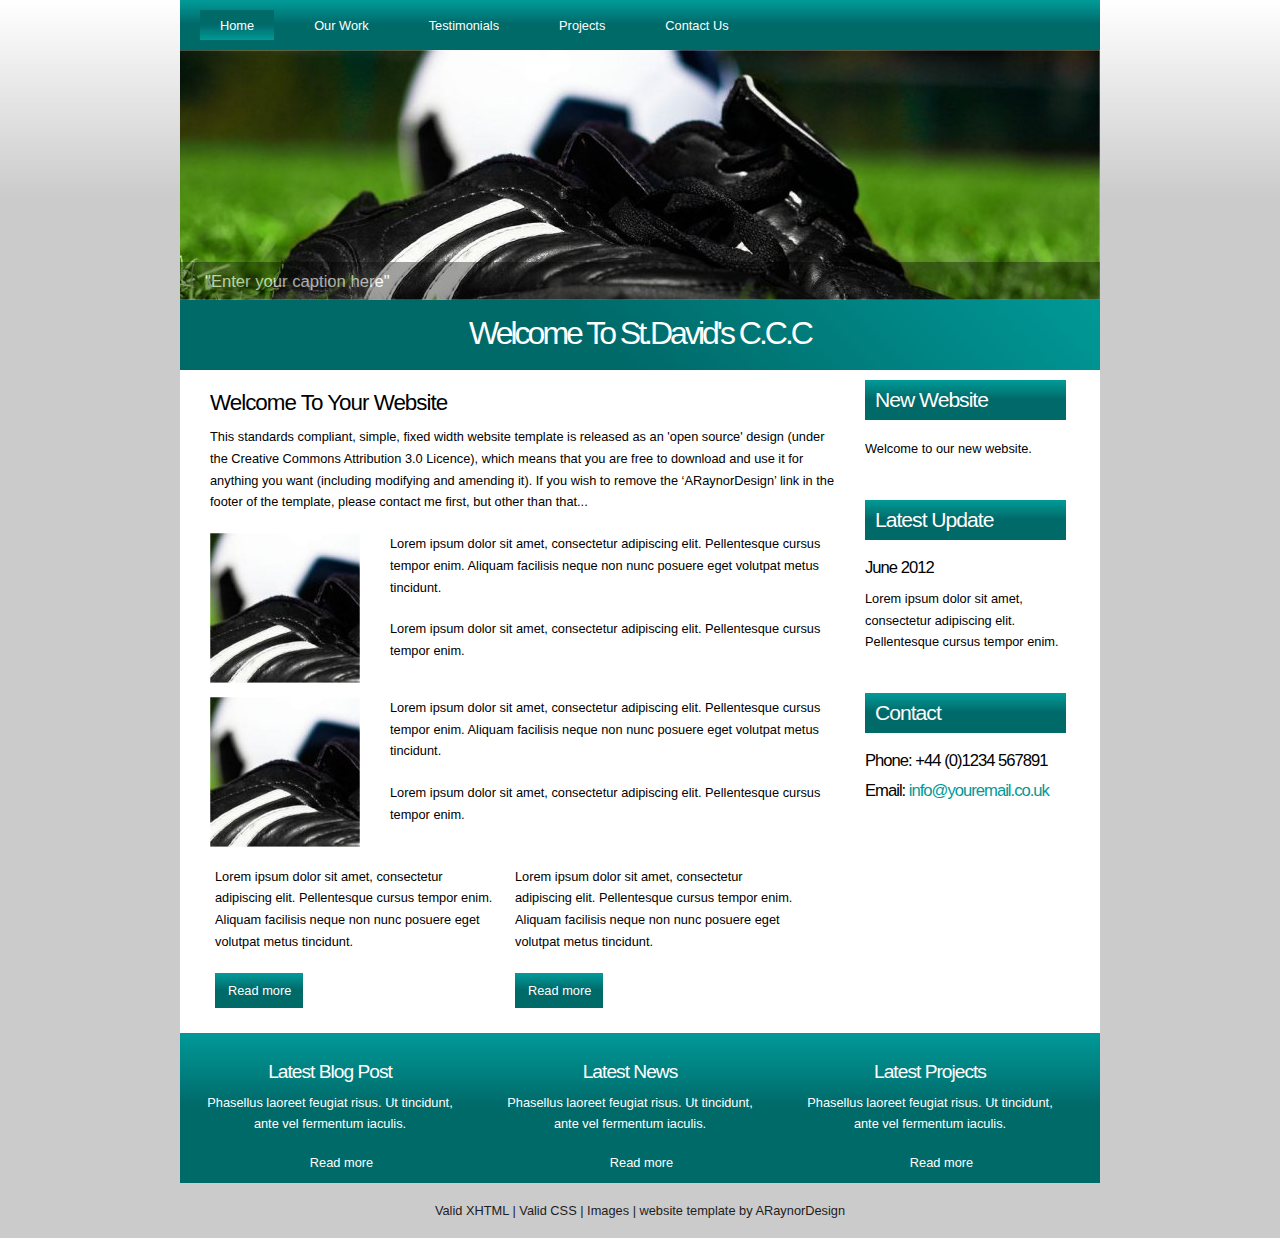
<file: index.html>
<!DOCTYPE html PUBLIC "-//W3C//DTD XHTML 1.1//EN" "http://www.w3.org/TR/xhtml11/DTD/xhtml11.dtd">
<html xmlns="http://www.w3.org/1999/xhtml" xml:lang="en">

<head>
  <title>St.David's C.C.C</title>
  <meta name="description" content="free website template" />
  <meta name="keywords" content="enter your keywords here" />
  <meta http-equiv="content-type" content="text/html; charset=utf-8" />
  <link rel="stylesheet" type="text/css" href="css/style.css" />
  <script type="text/javascript" src="js/jquery.min.js"></script>
  <script type="text/javascript" src="js/image_slide.js"></script>
</head>

<body>
  <div id="main">

	<div id="menubar">
      <ul id="menu">
        <li class="current"><a href="index.html">Home</a></li>
        <li><a href="ourwork.html">Our Work</a></li>
        <li><a href="testimonials.html">Testimonials</a></li>
        <li><a href="projects.html">Projects</a></li>
        <li><a href="contact.html">Contact Us</a></li>
      </ul>
    </div><!--close menubar-->

    <div id="slideshow">
	  <ul class="slideshow">
        <li class="show"><img width="920" height="250" src="images/home_1.jpg" alt="&quot;Enter your caption here&quot;" /></li>
        <li><img width="920" height="250" src="images/home_2.jpg" alt="&quot;Enter your caption here&quot;" /></li>
      </ul>
    </div><!--close slidesho-->

	<div id="header">
	  <div id="banner">
	    <div id="welcome">
	      <h1>Welcome To St.David's C.C.C</h1>
	    </div><!--close welcome-->
	  </div><!--close banner-->
    </div><!--close header-->

	<div id="site_content">

	  <div class="sidebar_container">
		<div class="sidebar">
          <div class="sidebar_item">
            <h2>New Website</h2>
            <p>Welcome to our new website.</p>
          </div><!--close sidebar_item-->
        </div><!--close sidebar-->
		<div class="sidebar">
          <div class="sidebar_item">
            <h2>Latest Update</h2>
            <h3>June 2012</h3>
            <p>Lorem ipsum dolor sit amet, consectetur adipiscing elit. Pellentesque cursus tempor enim.</p>
		  </div><!--close sidebar_item-->
        </div><!--close sidebar-->
        <div class="sidebar">
          <div class="sidebar_item">
            <h2>Contact</h2>
            <h3>Phone: +44 (0)1234 567891</h3>
            <h3>Email: <a href="mailto:info@youremail.co.uk">info@youremail.co.uk</a></h3>
          </div><!--close sidebar_item-->
        </div><!--close sidebar-->
       </div><!--close sidebar_container-->

	  <div id="content">
        <div class="content_item">
		  <h1>Welcome To Your Website</h1>
	      <p>This standards compliant, simple, fixed width website template is released as an 'open source' design (under the Creative Commons Attribution 3.0 Licence), which means that you are free to download and use it for anything you want (including modifying and amending it). If you wish to remove the &lsquo;ARaynorDesign&rsquo; link in the footer of the template, please contact me first, but other than that...</p>

		  <div class="content_image">
		    <img src="images/content_image1.jpg" alt="image1"/>
	      </div>
		  <p>Lorem ipsum dolor sit amet, consectetur adipiscing elit. Pellentesque cursus tempor enim. Aliquam facilisis neque non nunc posuere eget volutpat metus tincidunt.</p>
		  <p>Lorem ipsum dolor sit amet, consectetur adipiscing elit. Pellentesque cursus tempor enim.</p>
		  <br style="clear:both"/>

		  <div class="content_image">
		    <img src="images/content_image1.jpg" alt="image1"/>
	      </div>
		  <p>Lorem ipsum dolor sit amet, consectetur adipiscing elit. Pellentesque cursus tempor enim. Aliquam facilisis neque non nunc posuere eget volutpat metus tincidunt.</p>
		  <p>Lorem ipsum dolor sit amet, consectetur adipiscing elit. Pellentesque cursus tempor enim.</p>
          <br style="clear:both"/>

		  <div class="content_container">
		    <p>Lorem ipsum dolor sit amet, consectetur adipiscing elit. Pellentesque cursus tempor enim. Aliquam facilisis neque non nunc posuere eget volutpat metus tincidunt.</p>
		  	<div class="button_small">
		      <a href="#">Read more</a>
		    </div><!--close button_small-->
		  </div><!--close content_container-->
          <div class="content_container">
		    <p>Lorem ipsum dolor sit amet, consectetur adipiscing elit. Pellentesque cursus tempor enim. Aliquam facilisis neque non nunc posuere eget volutpat metus tincidunt.</p>
		  	<div class="button_small">
		      <a href="#">Read more</a>
		    </div><!--close button_small-->
		  </div><!--close content_container-->
		</div><!--close content_item-->
      </div><!--close content-->
	</div><!--close site_content-->

	<div id="content_grey">
	  <div class="content_grey_container_box">
		<h4>Latest Blog Post</h4>
	    <p> Phasellus laoreet feugiat risus. Ut tincidunt, ante vel fermentum iaculis.</p>
		<div class="readmore">
		  <a href="#">Read more</a>
		</div><!--close readmore-->
	  </div><!--close content_grey_container_box-->
      <div class="content_grey_container_box">
       <h4>Latest News</h4>
	    <p> Phasellus laoreet feugiat risus. Ut tincidunt, ante vel fermentum iaculis.</p>
	    <div class="readmore">
		  <a href="#">Read more</a>
		</div><!--close readmore-->
	  </div><!--close content_grey_container_box-->
      <div class="content_grey_container_boxl">
		<h4>Latest Projects</h4>
	    <p> Phasellus laoreet feugiat risus. Ut tincidunt, ante vel fermentum iaculis.</p>
	    <div class="readmore">
		  <a href="#">Read more</a>
		</div><!--close readmore-->
	  </div><!--close content_grey_container_box1-->
	  <br style="clear:both"/>
    </div><!--close content_grey-->

  </div><!--close main-->

  <div id="footer">
	  <a href="http://validator.w3.org/check?uri=referer">Valid XHTML</a> | <a href="http://jigsaw.w3.org/css-validator/check/referer">Valid CSS</a> | <a href="http://fotogrph.com/">Images</a> | website template by <a href="http://www.araynordesign.co.uk">ARaynorDesign</a>
  </div><!--close footer-->

</body>
</html>
</file>
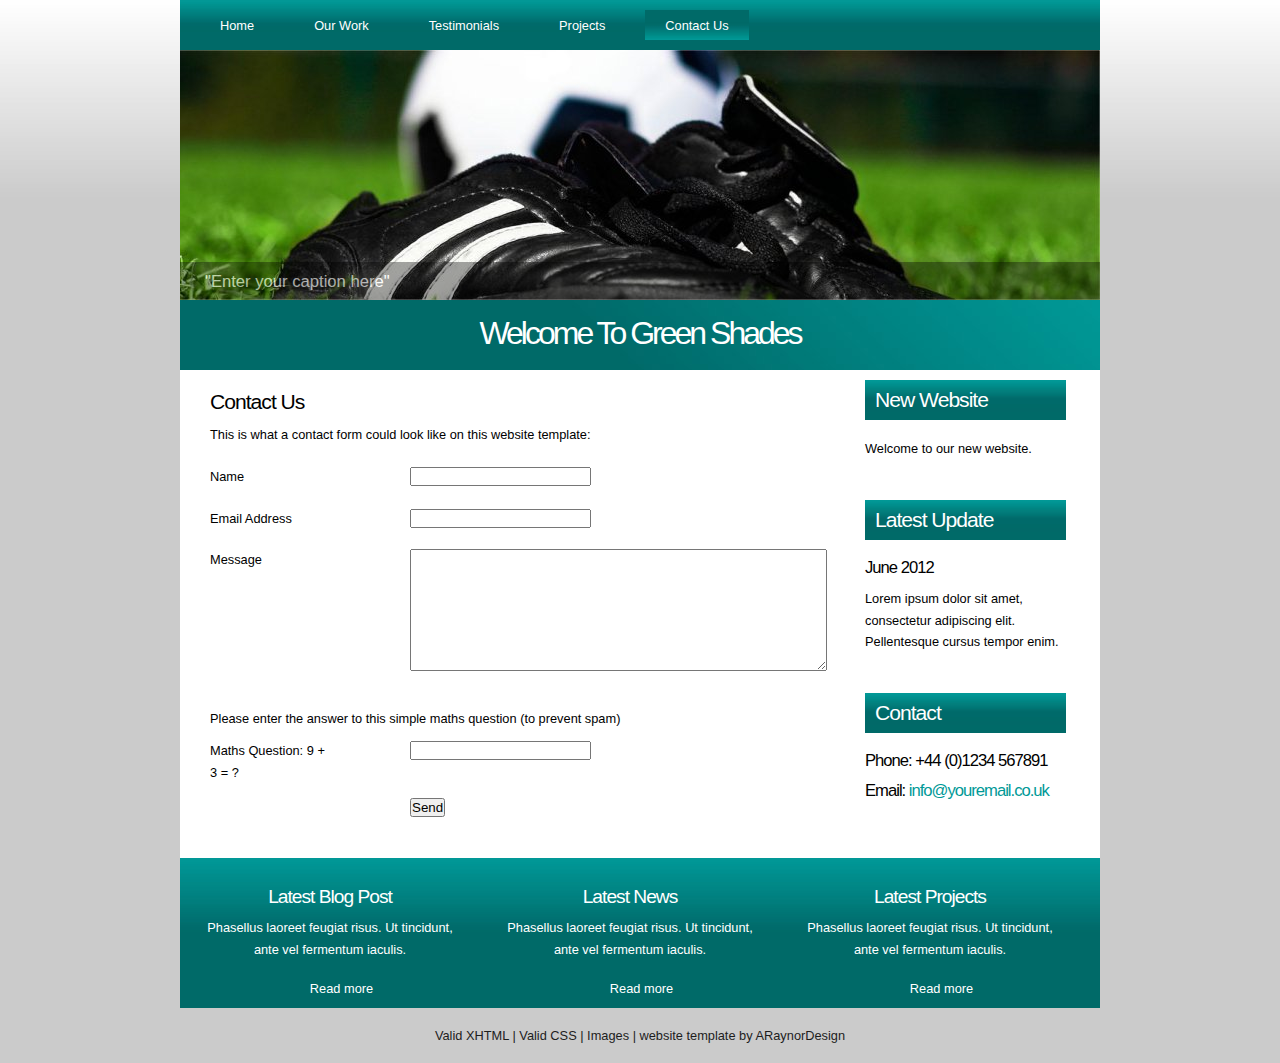
<file: contact.html>
<!DOCTYPE html PUBLIC "-//W3C//DTD XHTML 1.1//EN" "http://www.w3.org/TR/xhtml11/DTD/xhtml11.dtd">
<html xmlns="http://www.w3.org/1999/xhtml" xml:lang="en">

<head>
  <title>ARaynorDesign Template</title>
  <meta name="description" content="free website template" />
  <meta name="keywords" content="enter your keywords here" />
  <meta http-equiv="content-type" content="text/html; charset=utf-8" />
  <link rel="stylesheet" type="text/css" href="css/style.css" />
  <script type="text/javascript" src="js/jquery.min.js"></script>
  <script type="text/javascript" src="js/image_slide.js"></script>
</head>

<body>
  <div id="main">

	<div id="menubar">
      <ul id="menu">
        <li><a href="index.html">Home</a></li>
        <li><a href="ourwork.html">Our Work</a></li>
        <li><a href="testimonials.html">Testimonials</a></li>
        <li><a href="projects.html">Projects</a></li>
        <li class="current"><a href="contact.html">Contact Us</a></li>
      </ul>
    </div><!--close menubar-->	

    <div id="slideshow">
	  <ul class="slideshow">
        <li class="show"><img width="920" height="250" src="images/home_1.jpg" alt="&quot;Enter your caption here&quot;" /></li>
        <li><img width="920" height="250" src="images/home_2.jpg" alt="&quot;Enter your caption here&quot;" /></li>
      </ul> 
    </div><!--close slidesho-->		  
	
	<div id="header">
	  <div id="banner">
	    <div id="welcome">
	      <h1>Welcome To Green Shades</h1>
	    </div><!--close welcome-->
	  </div><!--close banner-->
    </div><!--close header-->  
	
	<div id="site_content">	

	  <div class="sidebar_container">       
		<div class="sidebar">
          <div class="sidebar_item">
            <h2>New Website</h2>
            <p>Welcome to our new website.</p>
          </div><!--close sidebar_item--> 
        </div><!--close sidebar-->     		
		<div class="sidebar">
          <div class="sidebar_item">
            <h2>Latest Update</h2>
            <h3>June 2012</h3>
            <p>Lorem ipsum dolor sit amet, consectetur adipiscing elit. Pellentesque cursus tempor enim.</p>         
		  </div><!--close sidebar_item--> 
        </div><!--close sidebar-->   
        <div class="sidebar">
          <div class="sidebar_item">
            <h2>Contact</h2>
            <h3>Phone: +44 (0)1234 567891</h3>
            <h3>Email: <a href="mailto:info@youremail.co.uk">info@youremail.co.uk</a></h3>
          </div><!--close sidebar_item--> 
        </div><!--close sidebar-->
       </div><!--close sidebar_container-->			   
	   
      <div id="content">
        <div class="content_item">
            <h2>Contact Us</h2>
            <p>This is what a contact form could look like on this website template:</p>
            <div style="width:120px; float:left;"><p>Name</p></div>
			<div style="width:430px; float:right;"><p><input class="contact" type="text" name="your_name" value="" /></p></div>
            <div style="width:120px; float:left;"><p>Email Address</p></div>
			<div style="width:430px; float:right;"><p><input class="contact" type="text" name="your_email" value="" /></p></div>
            <div style="width:120px; float:left;"><p>Message</p></div>
			<div style="width:430px; float:right;"><p><textarea class="contact textarea" rows="8" cols="50" name="your_message"></textarea></p></div>
            <br style="clear:both;" />
            <p style="padding: 10px 0 10px 0;">Please enter the answer to this simple maths question (to prevent spam)</p>
            <div style="width:120px; float:left;"><p>Maths Question: 9 + 3 = ?</p></div>
			<div style="width:430px; float:right;"><p><input type="text" name="user_answer" class="contact" /><input type="hidden" name="answer" value="4d76fe9775" /></p></div>
            <div style="width:430px; float:right;"><p style="padding-top: 15px"><input class="submit" type="submit" name="contact_submitted" value="Send" /></p></div>
        </div><!--close content_item-->
      </div><!--close content-->  
    </div><!--close site_content-->  

	<div id="content_grey">
	  <div class="content_grey_container_box">
		<h4>Latest Blog Post</h4>
	    <p> Phasellus laoreet feugiat risus. Ut tincidunt, ante vel fermentum iaculis.</p>
		<div class="readmore">
		  <a href="#">Read more</a>
		</div><!--close readmore-->
	  </div><!--close content_grey_container_box-->
      <div class="content_grey_container_box">
       <h4>Latest News</h4>
	    <p> Phasellus laoreet feugiat risus. Ut tincidunt, ante vel fermentum iaculis.</p>
	    <div class="readmore">
		  <a href="#">Read more</a>
		</div><!--close readmore-->
	  </div><!--close content_grey_container_box-->
      <div class="content_grey_container_boxl">
		<h4>Latest Projects</h4>
	    <p> Phasellus laoreet feugiat risus. Ut tincidunt, ante vel fermentum iaculis.</p>
	    <div class="readmore">
		  <a href="#">Read more</a>
		</div><!--close readmore-->	  
	  </div><!--close content_grey_container_box1-->      
	  <br style="clear:both"/>
    </div><!--close content_grey-->   
 
  </div><!--close main-->
  
  <div id="footer">
	  <a href="http://validator.w3.org/check?uri=referer">Valid XHTML</a> | <a href="http://jigsaw.w3.org/css-validator/check/referer">Valid CSS</a> | <a href="http://fotogrph.com/">Images</a> | website template by <a href="http://www.araynordesign.co.uk">ARaynorDesign</a>
  </div><!--close footer-->  	
  
</body>
</html>
</file>
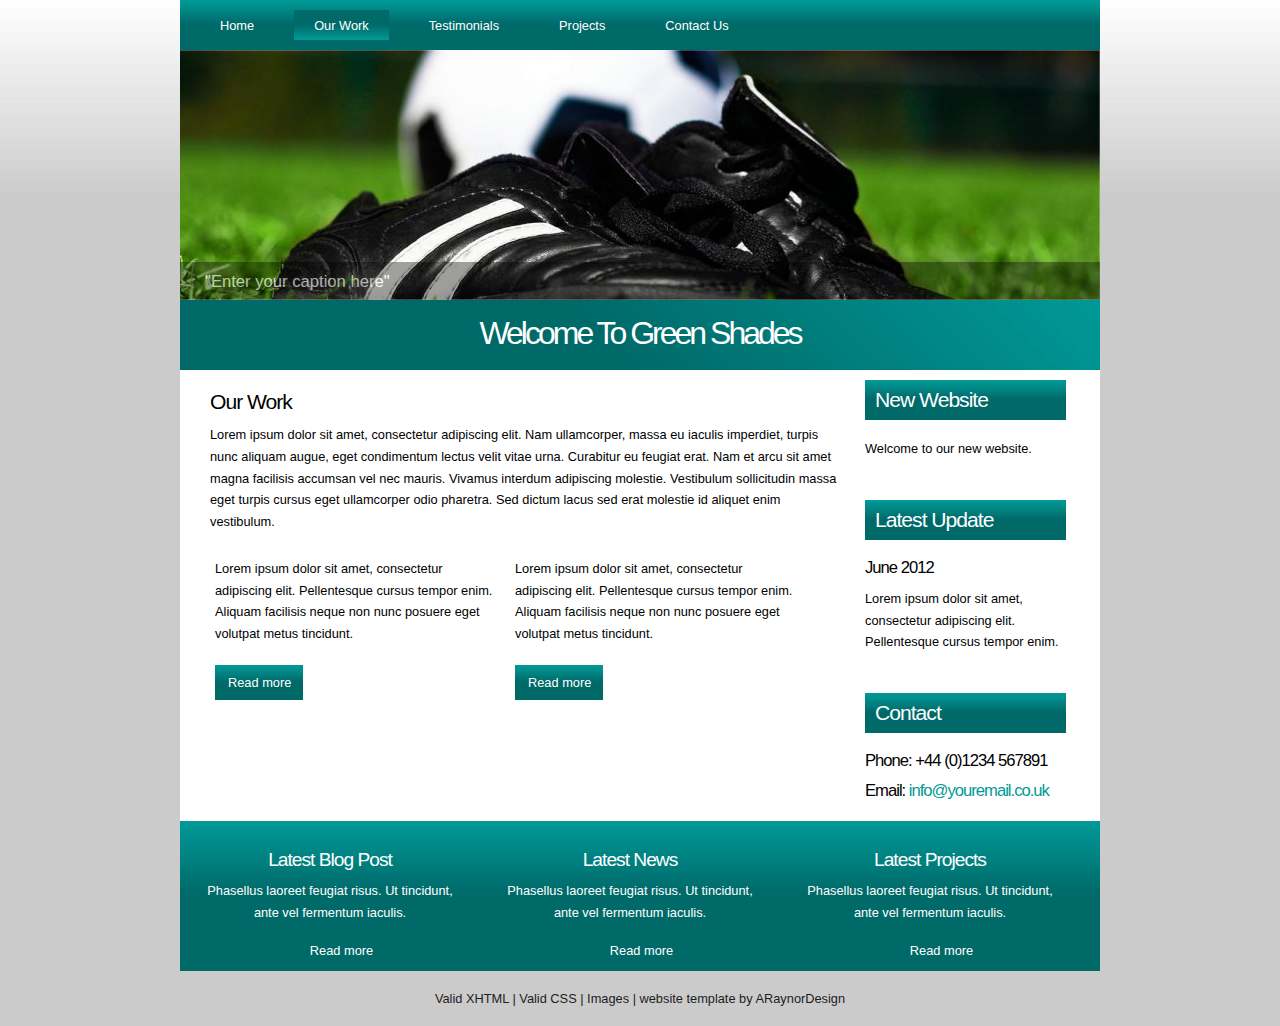
<file: ourwork.html>
<!DOCTYPE html PUBLIC "-//W3C//DTD XHTML 1.1//EN" "http://www.w3.org/TR/xhtml11/DTD/xhtml11.dtd">
<html xmlns="http://www.w3.org/1999/xhtml" xml:lang="en">

<head>
  <title>ARaynorDesign Template</title>
  <meta name="description" content="free website template" />
  <meta name="keywords" content="enter your keywords here" />
  <meta http-equiv="content-type" content="text/html; charset=utf-8" />
  <link rel="stylesheet" type="text/css" href="css/style.css" />
  <script type="text/javascript" src="js/jquery.min.js"></script>
  <script type="text/javascript" src="js/image_slide.js"></script>
</head>

<body>
  <div id="main">
	
	<div id="menubar">
      <ul id="menu">
        <li><a href="index.html">Home</a></li>
        <li class="current"><a href="ourwork.html">Our Work</a></li>
        <li><a href="testimonials.html">Testimonials</a></li>
        <li><a href="projects.html">Projects</a></li>
        <li><a href="contact.html">Contact Us</a></li>
      </ul>
    </div><!--close menubar-->	

    <div id="slideshow">
	  <ul class="slideshow">
        <li class="show"><img width="920" height="250" src="images/home_1.jpg" alt="&quot;Enter your caption here&quot;" /></li>
        <li><img width="920" height="250" src="images/home_2.jpg" alt="&quot;Enter your caption here&quot;" /></li>
      </ul> 
    </div><!--close slidesho-->		  
	
	<div id="header">
	  <div id="banner">
	    <div id="welcome">
	      <h1>Welcome To Green Shades</h1>
	    </div><!--close welcome-->
	  </div><!--close banner-->
    </div><!--close header-->
    
	<div id="site_content">	
	
	  <div class="sidebar_container">       
		<div class="sidebar">
          <div class="sidebar_item">
            <h2>New Website</h2>
            <p>Welcome to our new website.</p>
          </div><!--close sidebar_item--> 
        </div><!--close sidebar-->     		
		<div class="sidebar">
          <div class="sidebar_item">
            <h2>Latest Update</h2>
            <h3>June 2012</h3>
            <p>Lorem ipsum dolor sit amet, consectetur adipiscing elit. Pellentesque cursus tempor enim.</p>         
		  </div><!--close sidebar_item--> 
        </div><!--close sidebar-->   
        <div class="sidebar">
          <div class="sidebar_item">
            <h2>Contact</h2>
            <h3>Phone: +44 (0)1234 567891</h3>
            <h3>Email: <a href="mailto:info@youremail.co.uk">info@youremail.co.uk</a></h3>
          </div><!--close sidebar_item--> 
        </div><!--close sidebar-->
       </div><!--close sidebar_container-->	
        
	  <div id="content">
        <div class="content_item">
          <h2>Our Work</h2>
			<p>Lorem ipsum dolor sit amet, consectetur adipiscing elit. Nam ullamcorper, massa eu iaculis imperdiet, turpis nunc aliquam augue, eget condimentum lectus velit vitae urna. Curabitur eu feugiat erat. Nam et arcu sit amet magna facilisis accumsan vel nec mauris. Vivamus interdum adipiscing molestie. Vestibulum sollicitudin massa eget turpis cursus eget ullamcorper odio pharetra. Sed dictum lacus sed erat molestie id aliquet enim vestibulum.</p>
		    <div class="content_container">
		      <p>Lorem ipsum dolor sit amet, consectetur adipiscing elit. Pellentesque cursus tempor enim. Aliquam facilisis neque non nunc posuere eget volutpat metus tincidunt.</p>
		    	<div class="button_small">
		        <a href="#">Read more</a>
		      </div><!--close button_small-->
		    </div><!--close content_container-->
            <div class="content_container">
		      <p>Lorem ipsum dolor sit amet, consectetur adipiscing elit. Pellentesque cursus tempor enim. Aliquam facilisis neque non nunc posuere eget volutpat metus tincidunt.</p>          
		    	<div class="button_small">
		        <a href="#">Read more</a>
		        </div><!--close button_small-->		  
		    </div><!--close content_container-->				
		</div><!--close content_item-->
      </div><!--close content-->   
	</div><!--close site_content-->
	
	<div id="content_grey">
	  <div class="content_grey_container_box">
		<h4>Latest Blog Post</h4>
	    <p> Phasellus laoreet feugiat risus. Ut tincidunt, ante vel fermentum iaculis.</p>
		<div class="readmore">
		  <a href="#">Read more</a>
		</div><!--close readmore-->
	  </div><!--close content_grey_container_box-->
      <div class="content_grey_container_box">
       <h4>Latest News</h4>
	    <p> Phasellus laoreet feugiat risus. Ut tincidunt, ante vel fermentum iaculis.</p>
	    <div class="readmore">
		  <a href="#">Read more</a>
		</div><!--close readmore-->
	  </div><!--close content_grey_container_box-->
      <div class="content_grey_container_boxl">
		<h4>Latest Projects</h4>
	    <p> Phasellus laoreet feugiat risus. Ut tincidunt, ante vel fermentum iaculis.</p>
	    <div class="readmore">
		  <a href="#">Read more</a>
		</div><!--close readmore-->	  
	  </div><!--close content_grey_container_box1-->      
	  <br style="clear:both"/>
    </div><!--close content_grey-->   
 
  </div><!--close main-->
  
  <div id="footer">
	  <a href="http://validator.w3.org/check?uri=referer">Valid XHTML</a> | <a href="http://jigsaw.w3.org/css-validator/check/referer">Valid CSS</a> | <a href="http://fotogrph.com/">Images</a> | website template by <a href="http://www.araynordesign.co.uk">ARaynorDesign</a>
  </div><!--close footer-->  
  
  </body>
</html>
</file>
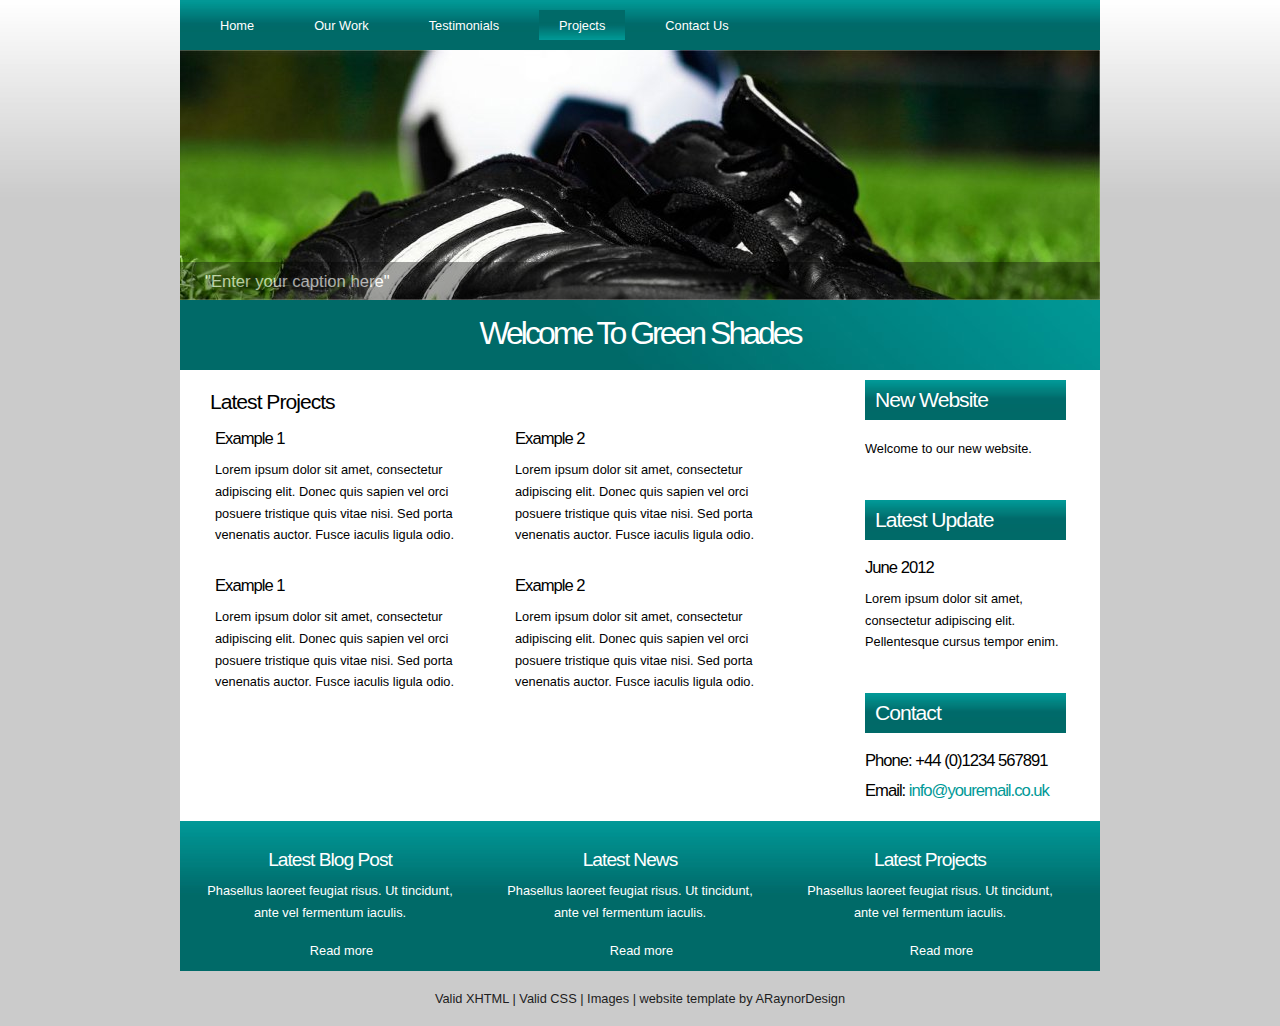
<file: projects.html>
<!DOCTYPE html PUBLIC "-//W3C//DTD XHTML 1.1//EN" "http://www.w3.org/TR/xhtml11/DTD/xhtml11.dtd">
<html xmlns="http://www.w3.org/1999/xhtml" xml:lang="en">

<head>
  <title>ARaynorDesign Template</title>
  <meta name="description" content="free website template" />
  <meta name="keywords" content="enter your keywords here" />
  <meta http-equiv="content-type" content="text/html; charset=utf-8" />
  <link rel="stylesheet" type="text/css" href="css/style.css" />
  <script type="text/javascript" src="js/jquery.min.js"></script>
  <script type="text/javascript" src="js/image_slide.js"></script>
</head>

<body>
  <div id="main">

	<div id="menubar">
      <ul id="menu">
        <li><a href="index.html">Home</a></li>
        <li><a href="ourwork.html">Our Work</a></li>
        <li><a href="testimonials.html">Testimonials</a></li>
        <li class="current"><a href="projects.html">Projects</a></li>
        <li><a href="contact.html">Contact Us</a></li>
      </ul>
    </div><!--close menubar-->	

    <div id="slideshow">
	  <ul class="slideshow">
        <li class="show"><img width="920" height="250" src="images/home_1.jpg" alt="&quot;Enter your caption here&quot;" /></li>
        <li><img width="920" height="250" src="images/home_2.jpg" alt="&quot;Enter your caption here&quot;" /></li>
      </ul> 
    </div><!--close slidesho-->		  
	
	<div id="header">
	  <div id="banner">
	    <div id="welcome">
	      <h1>Welcome To Green Shades</h1>
	    </div><!--close welcome-->
	  </div><!--close banner-->
    </div><!--close header-->  
	
	<div id="site_content"> 	
	
	  <div class="sidebar_container">       
		<div class="sidebar">
          <div class="sidebar_item">
            <h2>New Website</h2>
            <p>Welcome to our new website.</p>
          </div><!--close sidebar_item--> 
        </div><!--close sidebar-->     		
		<div class="sidebar">
          <div class="sidebar_item">
            <h2>Latest Update</h2>
            <h3>June 2012</h3>
            <p>Lorem ipsum dolor sit amet, consectetur adipiscing elit. Pellentesque cursus tempor enim.</p>         
		  </div><!--close sidebar_item--> 
        </div><!--close sidebar-->   
        <div class="sidebar">
          <div class="sidebar_item">
            <h2>Contact</h2>
            <h3>Phone: +44 (0)1234 567891</h3>
            <h3>Email: <a href="mailto:info@youremail.co.uk">info@youremail.co.uk</a></h3>
          </div><!--close sidebar_item--> 
        </div><!--close sidebar-->
       </div><!--close sidebar_container-->	
	
      <div id="content">
        <div class="content_item">
          <h2>Latest Projects</h2>
            <div class="content_container">       
			  <h3>Example 1</h3>
			  <p>Lorem ipsum dolor sit amet, consectetur adipiscing elit. Donec quis sapien vel orci posuere tristique quis vitae nisi. Sed porta venenatis auctor. Fusce iaculis ligula odio.</p>
            </div><!--close content_container-->
            <div class="content_container">			  
			  <h3>Example 2</h3>
			  <p>Lorem ipsum dolor sit amet, consectetur adipiscing elit. Donec quis sapien vel orci posuere tristique quis vitae nisi. Sed porta venenatis auctor. Fusce iaculis ligula odio.</p>
			</div><!--close content_container-->
            <div class="content_container">       
			  <h3>Example 1</h3>
			  <p>Lorem ipsum dolor sit amet, consectetur adipiscing elit. Donec quis sapien vel orci posuere tristique quis vitae nisi. Sed porta venenatis auctor. Fusce iaculis ligula odio.</p>
            </div><!--close content_container-->
            <div class="content_container">			  
			  <h3>Example 2</h3>
			  <p>Lorem ipsum dolor sit amet, consectetur adipiscing elit. Donec quis sapien vel orci posuere tristique quis vitae nisi. Sed porta venenatis auctor. Fusce iaculis ligula odio.</p>
			</div><!--close content_container-->
	    </div><!--close content_item-->
      </div><!--close content-->   
	</div><!--close site_content--> 

	<div id="content_grey">
	  <div class="content_grey_container_box">
		<h4>Latest Blog Post</h4>
	    <p> Phasellus laoreet feugiat risus. Ut tincidunt, ante vel fermentum iaculis.</p>
		<div class="readmore">
		  <a href="#">Read more</a>
		</div><!--close readmore-->
	  </div><!--close content_grey_container_box-->
      <div class="content_grey_container_box">
       <h4>Latest News</h4>
	    <p> Phasellus laoreet feugiat risus. Ut tincidunt, ante vel fermentum iaculis.</p>
	    <div class="readmore">
		  <a href="#">Read more</a>
		</div><!--close readmore-->
	  </div><!--close content_grey_container_box-->
      <div class="content_grey_container_boxl">
		<h4>Latest Projects</h4>
	    <p> Phasellus laoreet feugiat risus. Ut tincidunt, ante vel fermentum iaculis.</p>
	    <div class="readmore">
		  <a href="#">Read more</a>
		</div><!--close readmore-->	  
	  </div><!--close content_grey_container_box1-->      
	  <br style="clear:both"/>
    </div><!--close content_grey-->   
 
  </div><!--close main-->
  
  <div id="footer">
	  <a href="http://validator.w3.org/check?uri=referer">Valid XHTML</a> | <a href="http://jigsaw.w3.org/css-validator/check/referer">Valid CSS</a> | <a href="http://fotogrph.com/">Images</a> | website template by <a href="http://www.araynordesign.co.uk">ARaynorDesign</a>
  </div><!--close footer-->  	
  
</body>
</html>
</file>
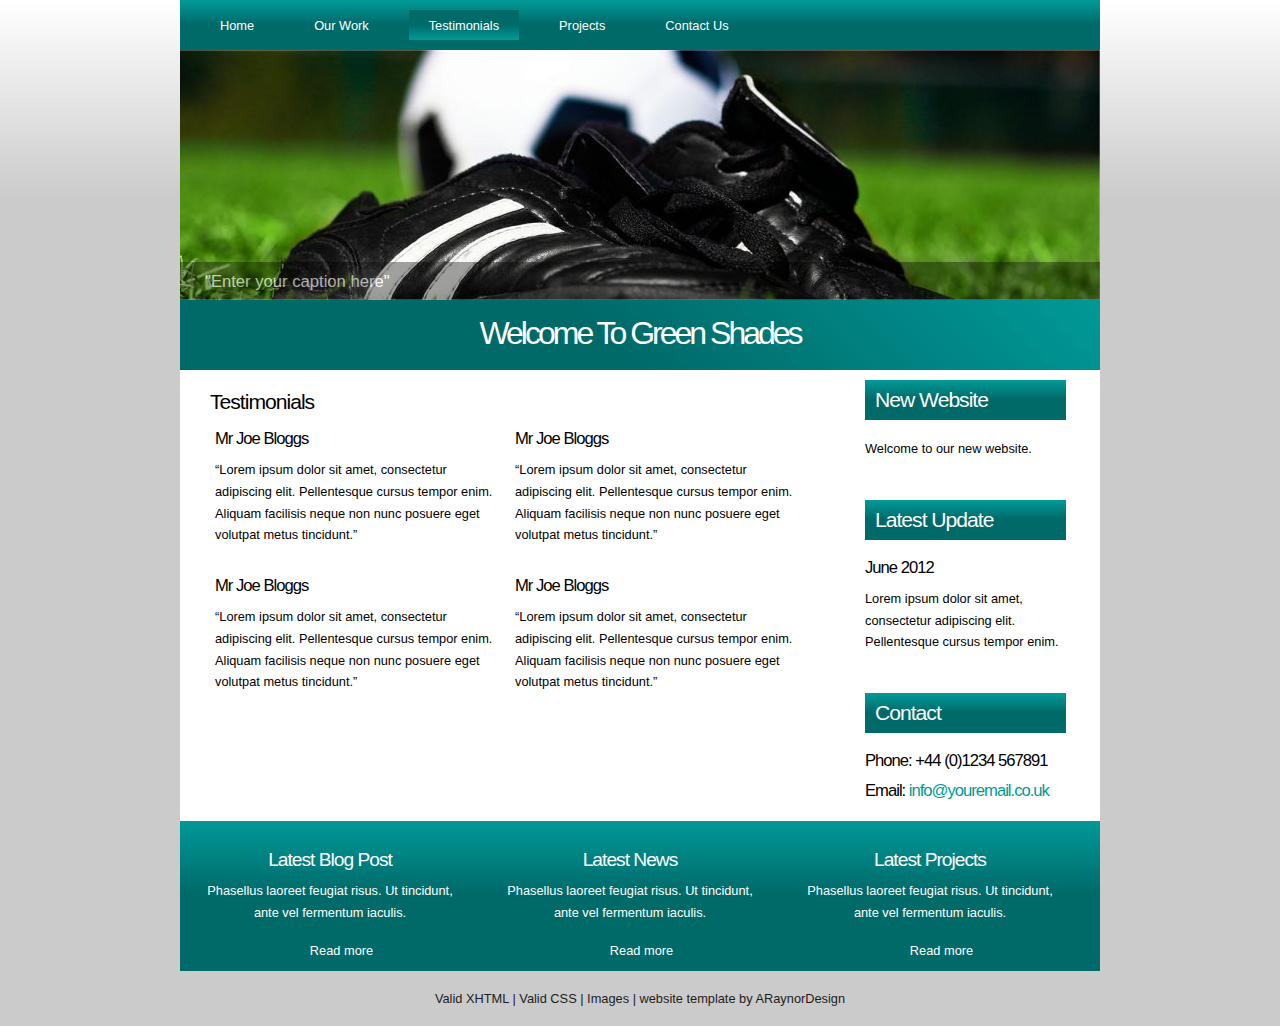
<file: testimonials.html>
<!DOCTYPE html PUBLIC "-//W3C//DTD XHTML 1.1//EN" "http://www.w3.org/TR/xhtml11/DTD/xhtml11.dtd">
<html xmlns="http://www.w3.org/1999/xhtml" xml:lang="en">

<head>
  <title>ARaynorDesign Template</title>
  <meta name="description" content="free website template" />
  <meta name="keywords" content="enter your keywords here" />
  <meta http-equiv="content-type" content="text/html; charset=utf-8" />
  <link rel="stylesheet" type="text/css" href="css/style.css" />
  <script type="text/javascript" src="js/jquery.min.js"></script>
  <script type="text/javascript" src="js/image_slide.js"></script>
</head>

<body>
  <div id="main">

	<div id="menubar">
      <ul id="menu">
        <li><a href="index.html">Home</a></li>
        <li><a href="ourwork.html">Our Work</a></li>
        <li class="current"><a href="testimonials.html">Testimonials</a></li>
        <li><a href="projects.html">Projects</a></li>
        <li><a href="contact.html">Contact Us</a></li>
      </ul>
    </div><!--close menubar-->	

    <div id="slideshow">
	  <ul class="slideshow">
        <li class="show"><img width="920" height="250" src="images/home_1.jpg" alt="&quot;Enter your caption here&quot;" /></li>
        <li><img width="920" height="250" src="images/home_2.jpg" alt="&quot;Enter your caption here&quot;" /></li>
      </ul> 
    </div><!--close slidesho-->		  
	
	<div id="header">
	  <div id="banner">
	    <div id="welcome">
	      <h1>Welcome To Green Shades</h1>
	    </div><!--close welcome-->
	  </div><!--close banner-->
    </div><!--close header-->  
    
	<div id="site_content">
	
	  <div class="sidebar_container">       
		<div class="sidebar">
          <div class="sidebar_item">
            <h2>New Website</h2>
            <p>Welcome to our new website.</p>
          </div><!--close sidebar_item--> 
        </div><!--close sidebar-->     		
		<div class="sidebar">
          <div class="sidebar_item">
            <h2>Latest Update</h2>
            <h3>June 2012</h3>
            <p>Lorem ipsum dolor sit amet, consectetur adipiscing elit. Pellentesque cursus tempor enim.</p>         
		  </div><!--close sidebar_item--> 
        </div><!--close sidebar-->   
        <div class="sidebar">
          <div class="sidebar_item">
            <h2>Contact</h2>
            <h3>Phone: +44 (0)1234 567891</h3>
            <h3>Email: <a href="mailto:info@youremail.co.uk">info@youremail.co.uk</a></h3>
          </div><!--close sidebar_item--> 
        </div><!--close sidebar-->
       </div><!--close sidebar_container-->		   
	   
      <div id="content">
        <div class="content_item">
          <h2>Testimonials</h2>
			<div class="content_container">
			  <h3>Mr Joe Bloggs</h3>
			  <p>&ldquo;Lorem ipsum dolor sit amet, consectetur adipiscing elit. Pellentesque cursus tempor enim. Aliquam facilisis neque non nunc posuere eget volutpat metus tincidunt.&rdquo;</p>
			</div><!--close content_container-->
            <div class="content_container">
			  <h3>Mr Joe Bloggs</h3>
			  <p>&ldquo;Lorem ipsum dolor sit amet, consectetur adipiscing elit. Pellentesque cursus tempor enim. Aliquam facilisis neque non nunc posuere eget volutpat metus tincidunt.&rdquo;</p>
			</div><!--close content_container--> 
			<div class="content_container">
			  <h3>Mr Joe Bloggs</h3>
			  <p>&ldquo;Lorem ipsum dolor sit amet, consectetur adipiscing elit. Pellentesque cursus tempor enim. Aliquam facilisis neque non nunc posuere eget volutpat metus tincidunt.&rdquo;</p>
			</div><!--close content_container-->
            <div class="content_container">
			  <h3>Mr Joe Bloggs</h3>
			  <p>&ldquo;Lorem ipsum dolor sit amet, consectetur adipiscing elit. Pellentesque cursus tempor enim. Aliquam facilisis neque non nunc posuere eget volutpat metus tincidunt.&rdquo;</p>
			</div><!--close content_container--> 
	    </div><!--close content_item-->
	  </div><!--content-->   
	</div><!--close site_content-->

	<div id="content_grey">
	  <div class="content_grey_container_box">
		<h4>Latest Blog Post</h4>
	    <p> Phasellus laoreet feugiat risus. Ut tincidunt, ante vel fermentum iaculis.</p>
		<div class="readmore">
		  <a href="#">Read more</a>
		</div><!--close readmore-->
	  </div><!--close content_grey_container_box-->
      <div class="content_grey_container_box">
       <h4>Latest News</h4>
	    <p> Phasellus laoreet feugiat risus. Ut tincidunt, ante vel fermentum iaculis.</p>
	    <div class="readmore">
		  <a href="#">Read more</a>
		</div><!--close readmore-->
	  </div><!--close content_grey_container_box-->
      <div class="content_grey_container_boxl">
		<h4>Latest Projects</h4>
	    <p> Phasellus laoreet feugiat risus. Ut tincidunt, ante vel fermentum iaculis.</p>
	    <div class="readmore">
		  <a href="#">Read more</a>
		</div><!--close readmore-->	  
	  </div><!--close content_grey_container_box1-->      
	  <br style="clear:both"/>
    </div><!--close content_grey-->   
 
  </div><!--close main-->
  
  <div id="footer">
	  <a href="http://validator.w3.org/check?uri=referer">Valid XHTML</a> | <a href="http://jigsaw.w3.org/css-validator/check/referer">Valid CSS</a> | <a href="http://fotogrph.com/">Images</a> | website template by <a href="http://www.araynordesign.co.uk">ARaynorDesign</a>
  </div><!--close footer-->  	
  
</body>
</html>
</file>
<file: css/style.css>
html
{ height: 100%;}

*
{ margin: 0;
  padding: 0;}

body
{ font: normal 80% Arial, Helvetica, sans-serif;
  background: #CBCBCB url(../images/background.jpg) repeat-x;
  color: #000;
}

p
{ padding: 0 0 20px 0;
  line-height: 1.7em;
  font-size: 100% }

img
{ border: 0;}

h1, h2, h3, h4, h5, h6 
{ font: normal 175% Arial, Helvetica, sans-serif;
  color: #000;
  letter-spacing: -1px;
  margin: 0 0 10px 0;}

h2
{ font: normal 165% Arial, Helvetica, sans-serif;}

h3
{ font: normal 130% Arial, Helvetica, sans-serif;
}

h4, h5, h6
{ margin: 0;
  padding: 0 0 5px 0;
  font: normal 150% Arial, Helvetica, sans-serif;
  color: #FFF;
  line-height: 1.5em;}

h5, h6
{ font: normal 95% Arial, Helvetica, sans-serif;
  color: #009997;
  padding-bottom: 15px;}

a, a:hover
{ background: transparent;
  outline: none;
  text-decoration: none;}

a:hover
{ text-decoration: underline;}

ul
{ margin: 2px 0 22px 30px;
  line-height: 1.7em;
  font-style: normal;
  font-size: 100%;}

ol
{ margin: 8px 0 22px 20px;}

ol li
{ margin: 0 0 11px 0;}

#main, #header, #banner, #menubar, #site_content, #footer, #content_grey
{ margin-left: auto; 
  margin-right: auto;}

#main
{ background: transparent;}

#slideshow
{ width: 920px;
  height: 250px;
  margin: 0 auto;
  background: #FFF;} 
  
#header
{ width: 920px;
  height: 70px;
  background: transparent url(../images/header.jpg) no-repeat;}

#banner
{ width: 920px;
  position: relative;
  text-align: center; 
  height: 40px;
  padding: 15px 0 0 0;
  background: transparent;}

#menubar
{ width: 920px;
  height: 50px;
  text-align: center; 
  margin: 0 auto;
  background: transparent url(../images/menubar.jpg) no-repeat;} 
  
#welcome
{ width: 880px;
  float: left;
  height: 40px;
  margin: 0 auto;
  padding-left: 20px;
  background: transparent;} 
   
#welcome H1
{ font: normal 250% Arial, Helvetica, sans-serif;
  letter-spacing: -3px;
  color: #FFF;} 
  
ul#menu
{ margin:0;}

ul#menu li
{ padding: 0 0 0 0px;
  list-style: none;
  margin: 2px 0 0 0;
  display: inline;
  background: transparent;}

ul#menu li a
{ float: left;
  height: 25px;
  margin: 10px 0 0 20px;
  padding: 5px 20px 0 20px;
  text-align: center;
  color: #FFF;
  text-decoration: none;
  background: transparent;} 
  
ul#menu li.current a
{ background: transparent url(../images/menu_button.jpg) repeat-x;}

#site_content
{ width: 900px;
  overflow: hidden;
  margin: 0 auto;
  padding: 0 0px 0 20px;
  background: #FFF;} 

.sidebar_container
{ float: right;
  width: 250px;
  padding: 0;}

.sidebar
{ float: left;
  width: 250px;
  padding: 0;
  margin-top: 10px;
  margin-bottom: 10px;}

.sidebar_item
{ font: normal 100% Arial, Helvetica, sans-serif;
  padding: 0 0 0 15px;
  width: 201px;}

.sidebar h2
{ padding: 8px 0 0 10px;
  height: 40px;
  color: #FFF;
  background: transparent url(../images/sidebar_header.jpg) no-repeat;}  
  
.sidebar a
{ color: #009997;}

.content_item
{ width: 630px;
  margin-top: 20px;
  margin-bottom: 20px;}
  
.content_image
{ float: left; 
  width: 180px;}

#content
{ width: 640px;
  padding-left: 10px;
  margin-bottom: 20px;
  float: left;}
  
.content_container
{ width: 280px;
  padding: 5px;
  margin-right: 10px;
  float: left;}
  
#content_grey
 { width: 920px;
  height: 150px;
  text-align: center; 
  background: transparent url(../images/content_grey.jpg) repeat;
  color: #FFF;} 
  
.content_grey_container_box
{ width: 270px;
  padding: 5px;
  text-align: center;
  margin: 20px 10px 10px 10px;
  float: left;
  color: #FFF;}

.content_grey_container_boxl
{ width: 270px;
  padding: 5px;
  text-align: center;
  margin: 20px 0 10px 10px;
  float: left;
  color: #FFF;}
  
#footer
{ width: 920px;
  height: 20px;
  padding-top: 20px;
  text-align: center; 
  background: transparent;
  color: #1D1D1D;}

#footer a, #footer a:hover
{ color: #684430;
  text-decoration: none;
  padding-bottom: 20px;}

#footer a:hover
{ text-decoration: underline;}

#footer a, #footer a:hover
{ color: #1D1D1D;
  text-decoration: none;}

#footer a:hover
{ text-decoration: underline;}
  
 .readmore
{ height: 30px;
  padding-left: 23px;
  color: #FFF;
  background: transparent;}
  
 .readmore a
{ color: #FFF;}
 
 .button_small
{ height: 25px;
  width: 80px;
  padding: 10px 0 0 8px;
  background: transparent url(../images/readmore.jpg) repeat-x;}
  
.button_small a
{ color: #FFF;
  padding-left: 5px;}

.form_settings
{ margin: 15px 0 0 0;}

.form_settings p
{ padding: 0 0 4px 0;}

.form_settings span
{ float: left; 
  width: 280px; 
  text-align: left;}
  
.form_settings input, .form_settings textarea
{ padding: 2px; 
  width: 299px; 
  font: 100% arial; 
  border: 1px solid #E5E5DB; 
  background: #FFF; 
  color: #47433F;}
  
.form_settings input[type="checkbox"]
{ padding: 2px 0; 
  width: 15px; 
  font: 100% arial; 
  border: 0; 
  background: #FFF; 
  color: #47433F;
  margin: 28px 0;}

.form_settings .submit
{ font: 100% arial; 
  border: 1px solid; 
  width: 99px; 
  margin: 0 0 0 206px; 
  height: 26px;
  padding: 2px 0 3px 0;
  cursor: pointer; 
  background: #5082BD; 
  color: #FFF;}

/* styling for the slideshow on the homepage */
ul.slideshow {
  list-style: none;
  width: 920px;
  height: 250px;
  overflow: hidden;
  position: relative;
  margin: 0;}
  
ul.slideshow li {
  position: absolute;
  margin: 0;
  padding: 0;
  left: 0;
  right: 0;}
 
ul.slideshow li.show {
  z-index: 500;}
 
ul img {
  border: none;}
 
#slideshow-caption {
  width: 920px;
  height: 38px;
  position: absolute;
  bottom: 0;
  left: 0; 
  z-index: 500;}
 
#slideshow-caption .slideshow-caption-container {
  padding: 10px 25px 10px 25px; 
  background: transparent url(../images/transparent.png) repeat;  
  z-index: 1000;}
 
#slideshow-caption p {
  padding: 0;
  font: normal 130% arial, sans-serif;
  color: #FFF;}
</file>
